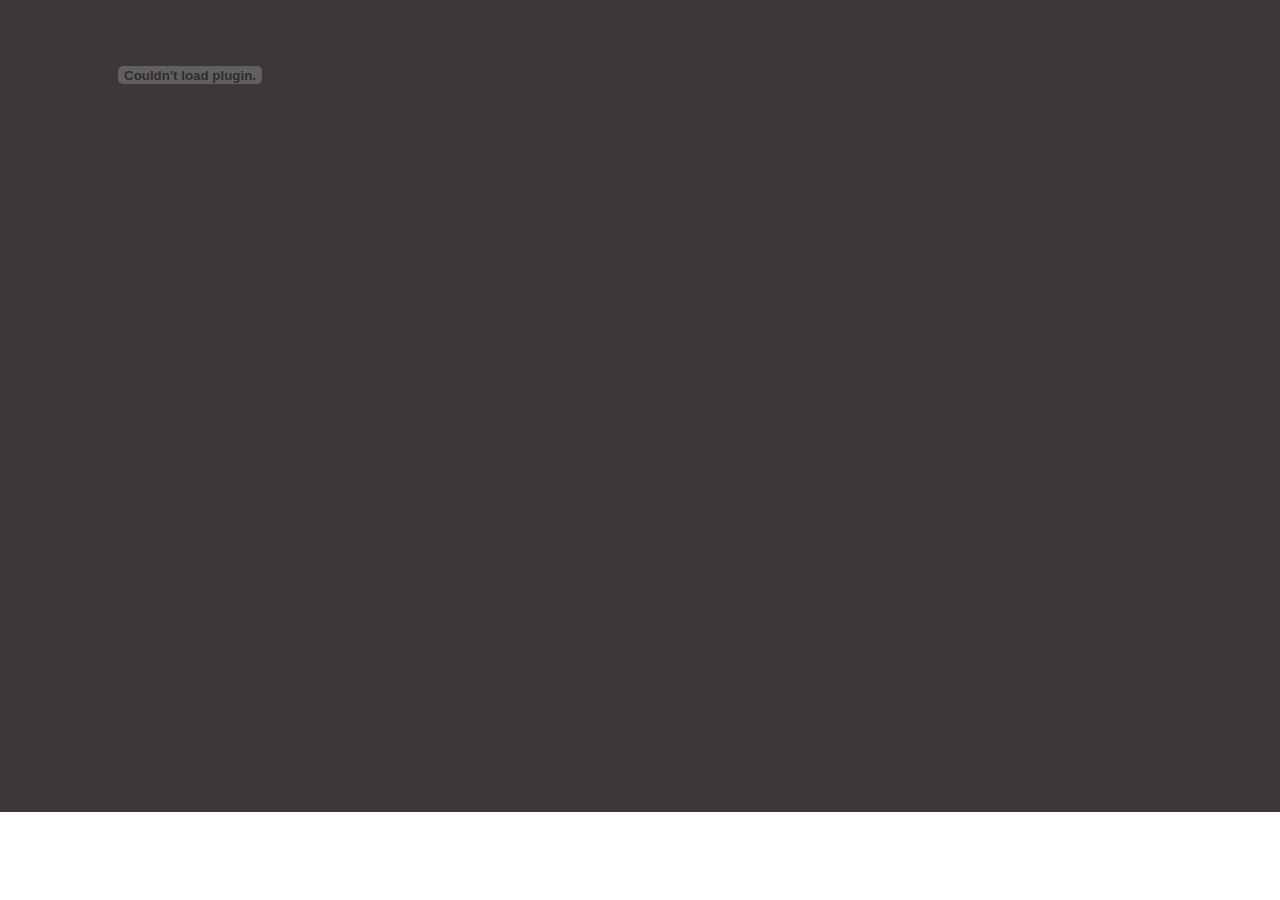
<file: aviso-de-privacidad.html>
<!DOCTYPE html>
<html class="nojs html css_verticalspacer" lang="es-ES">
 <head>

  <meta http-equiv="Content-type" content="text/html;charset=UTF-8"/>
  <meta name="generator" content="2018.0.0.379"/>
  <meta name="viewport" content="width=device-width, initial-scale=1.0"/>
  
  <script type="text/javascript">
   // Update the 'nojs'/'js' class on the html node
document.documentElement.className = document.documentElement.className.replace(/\bnojs\b/g, 'js');

// Check that all required assets are uploaded and up-to-date
if(typeof Muse == "undefined") window.Muse = {}; window.Muse.assets = {"required":["museutils.js", "museconfig.js", "jquery.watch.js", "jquery.museresponsive.js", "require.js", "aviso-de-privacidad.css"], "outOfDate":[]};
</script>
  
  <link rel="shortcut icon" href="images/favicon.ico?crc=11192645"/>
  <title>Aviso de Privacidad</title>
  <!-- CSS -->
  <link rel="stylesheet" type="text/css" href="css/site_global.css?crc=403455866"/>
  <link rel="stylesheet" type="text/css" href="css/aviso-de-privacidad.css?crc=349996224" id="pagesheet"/>
  <!-- IE-only CSS -->
  <!--[if lt IE 9]>
  <link rel="stylesheet" type="text/css" href="css/nomq_aviso-de-privacidad.css?crc=336750611" id="nomq_pagesheet"/>
  <![endif]-->
  <!-- JS includes -->
  <!--[if lt IE 9]>
  <script src="scripts/html5shiv.js?crc=4241844378" type="text/javascript"></script>
  <![endif]-->
   </head>
 <body>

  <div class="breakpoint active" id="bp_infinity" data-min-width="1801"><!-- responsive breakpoint node -->
   <div class="clearfix shared_content" id="page" data-content-guid="page_content1"><!-- column -->
    <div class="position_content" id="page_position_content">
     <div class="browser_width colelem" id="u17548-bw">
      <div id="u17548"><!-- group -->
       <div class="clearfix" id="u17548_align_to_page">
        <div class="size_fixed grpelem shared_content" id="u11177" data-content-guid="u11177_content"><!-- custom html -->
         
<object data="assets/avi-pri.pdf" type="application/pdf" width="100%" height="812">
<embed src="assets/avi-pri.pdf" type="application/pdf"/>
</object>

        </div>
       </div>
      </div>
     </div>
     <div class="verticalspacer" data-offset-top="812" data-content-above-spacer="812" data-content-below-spacer="0"></div>
    </div>
   </div>
  </div>
  <div class="breakpoint" id="bp_1800" data-min-width="1601" data-max-width="1800"><!-- responsive breakpoint node -->
   <span class="clearfix placeholder" data-placeholder-for="page_content1"><!-- placeholder node --></span>
  </div>
  <div class="breakpoint" id="bp_1600" data-min-width="1401" data-max-width="1600"><!-- responsive breakpoint node -->
   <span class="clearfix placeholder" data-placeholder-for="page_content1"><!-- placeholder node --></span>
  </div>
  <div class="breakpoint" id="bp_1400" data-min-width="1281" data-max-width="1400"><!-- responsive breakpoint node -->
   <span class="clearfix placeholder" data-placeholder-for="page_content1"><!-- placeholder node --></span>
  </div>
  <div class="breakpoint" id="bp_1280" data-min-width="1201" data-max-width="1280"><!-- responsive breakpoint node -->
   <span class="clearfix placeholder" data-placeholder-for="page_content1"><!-- placeholder node --></span>
  </div>
  <div class="breakpoint" id="bp_1200" data-min-width="1001" data-max-width="1200"><!-- responsive breakpoint node -->
   <span class="clearfix placeholder" data-placeholder-for="page_content1"><!-- placeholder node --></span>
  </div>
  <div class="breakpoint" id="bp_1000" data-min-width="769" data-max-width="1000"><!-- responsive breakpoint node -->
   <div class="clearfix temp_no_id shared_content" data-orig-id="page" data-content-guid="page_content"><!-- group -->
    <div class="browser_width grpelem temp_no_id" data-orig-id="u17548-bw">
     <div class="temp_no_id" data-orig-id="u17548"><!-- simple frame --></div>
    </div>
    <div class="browser_width grpelem" id="u11177-bw">
     <span class="size_browser_width placeholder" data-placeholder-for="u11177_content"><!-- placeholder node --></span>
    </div>
    <div class="verticalspacer" data-offset-top="816" data-content-above-spacer="816" data-content-below-spacer="0"></div>
   </div>
  </div>
  <div class="breakpoint" id="bp_768" data-min-width="561" data-max-width="768"><!-- responsive breakpoint node -->
   <span class="clearfix placeholder" data-placeholder-for="page_content"><!-- placeholder node --></span>
  </div>
  <div class="breakpoint" id="bp_560" data-min-width="431" data-max-width="560"><!-- responsive breakpoint node -->
   <span class="clearfix placeholder" data-placeholder-for="page_content"><!-- placeholder node --></span>
  </div>
  <div class="breakpoint" id="bp_430" data-max-width="430"><!-- responsive breakpoint node -->
   <span class="clearfix placeholder" data-placeholder-for="page_content"><!-- placeholder node --></span>
  </div>
  <!-- JS includes -->
  <script type="text/javascript">
   if (document.location.protocol != 'https:') document.write('\x3Cscript src="http://musecdn.businesscatalyst.com/scripts/4.0/jquery-1.8.3.min.js" type="text/javascript">\x3C/script>');
</script>
  <script type="text/javascript">
   window.jQuery || document.write('\x3Cscript src="scripts/jquery-1.8.3.min.js?crc=209076791" type="text/javascript">\x3C/script>');
</script>
  <!-- Other scripts -->
  <script type="text/javascript">
   // Decide weather to suppress missing file error or not based on preference setting
var suppressMissingFileError = false
</script>
  <script type="text/javascript">
   window.Muse.assets.check=function(d){if(!window.Muse.assets.checked){window.Muse.assets.checked=!0;var b={},c=function(a,b){if(window.getComputedStyle){var c=window.getComputedStyle(a,null);return c&&c.getPropertyValue(b)||c&&c[b]||""}if(document.documentElement.currentStyle)return(c=a.currentStyle)&&c[b]||a.style&&a.style[b]||"";return""},a=function(a){if(a.match(/^rgb/))return a=a.replace(/\s+/g,"").match(/([\d\,]+)/gi)[0].split(","),(parseInt(a[0])<<16)+(parseInt(a[1])<<8)+parseInt(a[2]);if(a.match(/^\#/))return parseInt(a.substr(1),
16);return 0},g=function(g){for(var f=document.getElementsByTagName("link"),h=0;h<f.length;h++)if("text/css"==f[h].type){var i=(f[h].href||"").match(/\/?css\/([\w\-]+\.css)\?crc=(\d+)/);if(!i||!i[1]||!i[2])break;b[i[1]]=i[2]}f=document.createElement("div");f.className="version";f.style.cssText="display:none; width:1px; height:1px;";document.getElementsByTagName("body")[0].appendChild(f);for(h=0;h<Muse.assets.required.length;){var i=Muse.assets.required[h],l=i.match(/([\w\-\.]+)\.(\w+)$/),k=l&&l[1]?
l[1]:null,l=l&&l[2]?l[2]:null;switch(l.toLowerCase()){case "css":k=k.replace(/\W/gi,"_").replace(/^([^a-z])/gi,"_$1");f.className+=" "+k;k=a(c(f,"color"));l=a(c(f,"backgroundColor"));k!=0||l!=0?(Muse.assets.required.splice(h,1),"undefined"!=typeof b[i]&&(k!=b[i]>>>24||l!=(b[i]&16777215))&&Muse.assets.outOfDate.push(i)):h++;f.className="version";break;case "js":h++;break;default:throw Error("Unsupported file type: "+l);}}d?d().jquery!="1.8.3"&&Muse.assets.outOfDate.push("jquery-1.8.3.min.js"):Muse.assets.required.push("jquery-1.8.3.min.js");
f.parentNode.removeChild(f);if(Muse.assets.outOfDate.length||Muse.assets.required.length)f="Puede que determinados archivos falten en el servidor o sean incorrectos. Limpie la cache del navegador e inténtelo de nuevo. Si el problema persiste, póngase en contacto con el administrador del sitio web.",g&&Muse.assets.outOfDate.length&&(f+="\nOut of date: "+Muse.assets.outOfDate.join(",")),g&&Muse.assets.required.length&&(f+="\nMissing: "+Muse.assets.required.join(",")),suppressMissingFileError?(f+="\nUse SuppressMissingFileError key in AppPrefs.xml to show missing file error pop up.",console.log(f)):alert(f)};location&&location.search&&location.search.match&&location.search.match(/muse_debug/gi)?
setTimeout(function(){g(!0)},5E3):g()}};
var muse_init=function(){require.config({baseUrl:""});require(["jquery","museutils","whatinput","jquery.watch","jquery.museresponsive"],function(d){var $ = d;$(document).ready(function(){try{
window.Muse.assets.check($);/* body */
Muse.Utils.transformMarkupToFixBrowserProblemsPreInit();/* body */
Muse.Utils.detectScreenResolution();/* HiDPI screens */
Muse.Utils.prepHyperlinks(true);/* body */
Muse.Utils.resizeHeight('.browser_width');/* resize height */
Muse.Utils.requestAnimationFrame(function() { $('body').addClass('initialized'); });/* mark body as initialized */
Muse.Utils.makeButtonsVisibleAfterSettingMinWidth();/* body */
Muse.Utils.fullPage('#page');/* 100% height page */
$( '.breakpoint' ).registerBreakpoint();/* Register breakpoints */
Muse.Utils.transformMarkupToFixBrowserProblems();/* body */
}catch(b){if(b&&"function"==typeof b.notify?b.notify():Muse.Assert.fail("Error calling selector function: "+b),false)throw b;}})})};

</script>
  <!-- RequireJS script -->
  <script src="scripts/require.js?crc=4157109226" type="text/javascript" async data-main="scripts/museconfig.js?crc=380897831" onload="if (requirejs) requirejs.onError = function(requireType, requireModule) { if (requireType && requireType.toString && requireType.toString().indexOf && 0 <= requireType.toString().indexOf('#scripterror')) window.Muse.assets.check(); }" onerror="window.Muse.assets.check();"></script>
  
  <!--HTML Widget code-->
  

   </body>
</html>
</file>
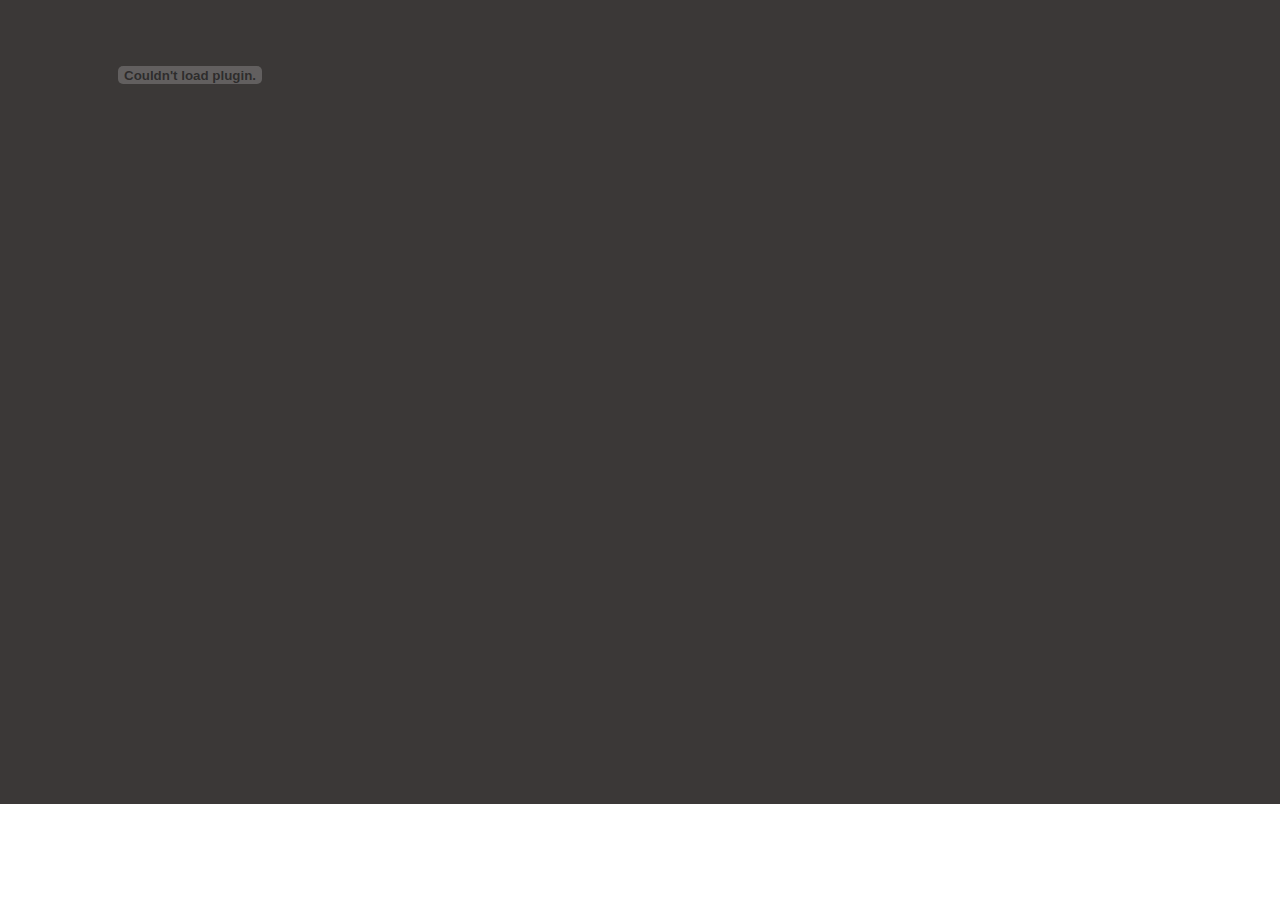
<file: ficha-tecnica.html>
<!DOCTYPE html>
<html class="nojs html css_verticalspacer" lang="es-ES">
 <head>

  <meta http-equiv="Content-type" content="text/html;charset=UTF-8"/>
  <meta name="generator" content="2018.0.0.379"/>
  <meta name="viewport" content="width=device-width, initial-scale=1.0"/>
  
  <script type="text/javascript">
   // Update the 'nojs'/'js' class on the html node
document.documentElement.className = document.documentElement.className.replace(/\bnojs\b/g, 'js');

// Check that all required assets are uploaded and up-to-date
if(typeof Muse == "undefined") window.Muse = {}; window.Muse.assets = {"required":["museutils.js", "museconfig.js", "jquery.watch.js", "jquery.museresponsive.js", "require.js", "ficha-tecnica.css"], "outOfDate":[]};
</script>
  
  <link rel="shortcut icon" href="images/favicon.ico?crc=11192645"/>
  <title>Ficha Tecnica</title>
  <!-- CSS -->
  <link rel="stylesheet" type="text/css" href="css/site_global.css?crc=403455866"/>
  <link rel="stylesheet" type="text/css" href="css/ficha-tecnica.css?crc=3897011594" id="pagesheet"/>
  <!-- IE-only CSS -->
  <!--[if lt IE 9]>
  <link rel="stylesheet" type="text/css" href="css/nomq_ficha-tecnica.css?crc=3959002915" id="nomq_pagesheet"/>
  <![endif]-->
  <!-- JS includes -->
  <!--[if lt IE 9]>
  <script src="scripts/html5shiv.js?crc=4241844378" type="text/javascript"></script>
  <![endif]-->
   </head>
 <body>

  <div class="breakpoint active" id="bp_infinity" data-min-width="1601"><!-- responsive breakpoint node -->
   <div class="clearfix shared_content" id="page" data-content-guid="page_content1"><!-- column -->
    <div class="position_content" id="page_position_content">
     <div class="browser_width colelem" id="u17554-bw">
      <div id="u17554"><!-- group -->
       <div class="clearfix" id="u17554_align_to_page">
        <div class="size_fixed grpelem shared_content" id="u11293" data-content-guid="u11293_content"><!-- custom html -->
         
<object data="assets/ficha.pdf" type="application/pdf" width="100%" height="804">
<embed src="assets/ficha.pdf" type="application/pdf"/>
</object>

        </div>
       </div>
      </div>
     </div>
     <div class="verticalspacer" data-offset-top="804" data-content-above-spacer="804" data-content-below-spacer="0"></div>
    </div>
   </div>
  </div>
  <div class="breakpoint" id="bp_1600" data-min-width="1401" data-max-width="1600"><!-- responsive breakpoint node -->
   <span class="clearfix placeholder" data-placeholder-for="page_content1"><!-- placeholder node --></span>
  </div>
  <div class="breakpoint" id="bp_1400" data-min-width="1281" data-max-width="1400"><!-- responsive breakpoint node -->
   <span class="clearfix placeholder" data-placeholder-for="page_content1"><!-- placeholder node --></span>
  </div>
  <div class="breakpoint" id="bp_1280" data-min-width="1201" data-max-width="1280"><!-- responsive breakpoint node -->
   <span class="clearfix placeholder" data-placeholder-for="page_content1"><!-- placeholder node --></span>
  </div>
  <div class="breakpoint" id="bp_1200" data-min-width="1001" data-max-width="1200"><!-- responsive breakpoint node -->
   <span class="clearfix placeholder" data-placeholder-for="page_content1"><!-- placeholder node --></span>
  </div>
  <div class="breakpoint" id="bp_1000" data-min-width="769" data-max-width="1000"><!-- responsive breakpoint node -->
   <div class="clearfix temp_no_id shared_content" data-orig-id="page" data-content-guid="page_content"><!-- group -->
    <div class="browser_width grpelem temp_no_id" data-orig-id="u17554-bw">
     <div class="temp_no_id" data-orig-id="u17554"><!-- simple frame --></div>
    </div>
    <div class="browser_width grpelem" id="u11293-bw">
     <span class="size_browser_width placeholder" data-placeholder-for="u11293_content"><!-- placeholder node --></span>
    </div>
    <div class="verticalspacer" data-offset-top="808" data-content-above-spacer="807" data-content-below-spacer="0"></div>
   </div>
  </div>
  <div class="breakpoint" id="bp_768" data-min-width="561" data-max-width="768"><!-- responsive breakpoint node -->
   <span class="clearfix placeholder" data-placeholder-for="page_content"><!-- placeholder node --></span>
  </div>
  <div class="breakpoint" id="bp_560" data-min-width="431" data-max-width="560"><!-- responsive breakpoint node -->
   <span class="clearfix placeholder" data-placeholder-for="page_content"><!-- placeholder node --></span>
  </div>
  <div class="breakpoint" id="bp_430" data-max-width="430"><!-- responsive breakpoint node -->
   <span class="clearfix placeholder" data-placeholder-for="page_content"><!-- placeholder node --></span>
  </div>
  <!-- JS includes -->
  <script type="text/javascript">
   if (document.location.protocol != 'https:') document.write('\x3Cscript src="http://musecdn.businesscatalyst.com/scripts/4.0/jquery-1.8.3.min.js" type="text/javascript">\x3C/script>');
</script>
  <script type="text/javascript">
   window.jQuery || document.write('\x3Cscript src="scripts/jquery-1.8.3.min.js?crc=209076791" type="text/javascript">\x3C/script>');
</script>
  <!-- Other scripts -->
  <script type="text/javascript">
   // Decide weather to suppress missing file error or not based on preference setting
var suppressMissingFileError = false
</script>
  <script type="text/javascript">
   window.Muse.assets.check=function(d){if(!window.Muse.assets.checked){window.Muse.assets.checked=!0;var b={},c=function(a,b){if(window.getComputedStyle){var c=window.getComputedStyle(a,null);return c&&c.getPropertyValue(b)||c&&c[b]||""}if(document.documentElement.currentStyle)return(c=a.currentStyle)&&c[b]||a.style&&a.style[b]||"";return""},a=function(a){if(a.match(/^rgb/))return a=a.replace(/\s+/g,"").match(/([\d\,]+)/gi)[0].split(","),(parseInt(a[0])<<16)+(parseInt(a[1])<<8)+parseInt(a[2]);if(a.match(/^\#/))return parseInt(a.substr(1),
16);return 0},g=function(g){for(var f=document.getElementsByTagName("link"),h=0;h<f.length;h++)if("text/css"==f[h].type){var i=(f[h].href||"").match(/\/?css\/([\w\-]+\.css)\?crc=(\d+)/);if(!i||!i[1]||!i[2])break;b[i[1]]=i[2]}f=document.createElement("div");f.className="version";f.style.cssText="display:none; width:1px; height:1px;";document.getElementsByTagName("body")[0].appendChild(f);for(h=0;h<Muse.assets.required.length;){var i=Muse.assets.required[h],l=i.match(/([\w\-\.]+)\.(\w+)$/),k=l&&l[1]?
l[1]:null,l=l&&l[2]?l[2]:null;switch(l.toLowerCase()){case "css":k=k.replace(/\W/gi,"_").replace(/^([^a-z])/gi,"_$1");f.className+=" "+k;k=a(c(f,"color"));l=a(c(f,"backgroundColor"));k!=0||l!=0?(Muse.assets.required.splice(h,1),"undefined"!=typeof b[i]&&(k!=b[i]>>>24||l!=(b[i]&16777215))&&Muse.assets.outOfDate.push(i)):h++;f.className="version";break;case "js":h++;break;default:throw Error("Unsupported file type: "+l);}}d?d().jquery!="1.8.3"&&Muse.assets.outOfDate.push("jquery-1.8.3.min.js"):Muse.assets.required.push("jquery-1.8.3.min.js");
f.parentNode.removeChild(f);if(Muse.assets.outOfDate.length||Muse.assets.required.length)f="Puede que determinados archivos falten en el servidor o sean incorrectos. Limpie la cache del navegador e inténtelo de nuevo. Si el problema persiste, póngase en contacto con el administrador del sitio web.",g&&Muse.assets.outOfDate.length&&(f+="\nOut of date: "+Muse.assets.outOfDate.join(",")),g&&Muse.assets.required.length&&(f+="\nMissing: "+Muse.assets.required.join(",")),suppressMissingFileError?(f+="\nUse SuppressMissingFileError key in AppPrefs.xml to show missing file error pop up.",console.log(f)):alert(f)};location&&location.search&&location.search.match&&location.search.match(/muse_debug/gi)?
setTimeout(function(){g(!0)},5E3):g()}};
var muse_init=function(){require.config({baseUrl:""});require(["jquery","museutils","whatinput","jquery.watch","jquery.museresponsive"],function(d){var $ = d;$(document).ready(function(){try{
window.Muse.assets.check($);/* body */
Muse.Utils.transformMarkupToFixBrowserProblemsPreInit();/* body */
Muse.Utils.detectScreenResolution();/* HiDPI screens */
Muse.Utils.prepHyperlinks(true);/* body */
Muse.Utils.resizeHeight('.browser_width');/* resize height */
Muse.Utils.requestAnimationFrame(function() { $('body').addClass('initialized'); });/* mark body as initialized */
Muse.Utils.makeButtonsVisibleAfterSettingMinWidth();/* body */
Muse.Utils.fullPage('#page');/* 100% height page */
$( '.breakpoint' ).registerBreakpoint();/* Register breakpoints */
Muse.Utils.transformMarkupToFixBrowserProblems();/* body */
}catch(b){if(b&&"function"==typeof b.notify?b.notify():Muse.Assert.fail("Error calling selector function: "+b),false)throw b;}})})};

</script>
  <!-- RequireJS script -->
  <script src="scripts/require.js?crc=4157109226" type="text/javascript" async data-main="scripts/museconfig.js?crc=380897831" onload="if (requirejs) requirejs.onError = function(requireType, requireModule) { if (requireType && requireType.toString && requireType.toString().indexOf && 0 <= requireType.toString().indexOf('#scripterror')) window.Muse.assets.check(); }" onerror="window.Muse.assets.check();"></script>
  
  <!--HTML Widget code-->
  

   </body>
</html>
</file>
<file: css/site_global.css>
html{min-height:100%;min-width:100%;-ms-text-size-adjust:none;}body,div,dl,dt,dd,ul,ol,li,nav,h1,h2,h3,h4,h5,h6,pre,code,form,fieldset,legend,input,button,textarea,p,blockquote,th,td,a{margin:0px;padding:0px;border-width:0px;border-style:solid;border-color:transparent;-webkit-transform-origin:left top;-ms-transform-origin:left top;-o-transform-origin:left top;transform-origin:left top;background-repeat:no-repeat;}button.submit-btn{-moz-box-sizing:content-box;-webkit-box-sizing:content-box;box-sizing:content-box;}.transition{-webkit-transition-property:background-image,background-position,background-color,border-color,border-radius,color,font-size,font-style,font-weight,letter-spacing,line-height,text-align,box-shadow,text-shadow,opacity;transition-property:background-image,background-position,background-color,border-color,border-radius,color,font-size,font-style,font-weight,letter-spacing,line-height,text-align,box-shadow,text-shadow,opacity;}.transition *{-webkit-transition:inherit;transition:inherit;}table{border-collapse:collapse;border-spacing:0px;}fieldset,img{border:0px;border-style:solid;-webkit-transform-origin:left top;-ms-transform-origin:left top;-o-transform-origin:left top;transform-origin:left top;}address,caption,cite,code,dfn,em,strong,th,var,optgroup{font-style:inherit;font-weight:inherit;}del,ins{text-decoration:none;}li{list-style:none;}caption,th{text-align:left;}h1,h2,h3,h4,h5,h6{font-size:100%;font-weight:inherit;}input,button,textarea,select,optgroup,option{font-family:inherit;font-size:inherit;font-style:inherit;font-weight:inherit;}.form-grp input,.form-grp textarea{-webkit-appearance:none;-webkit-border-radius:0;}body{font-family:Arial, Helvetica Neue, Helvetica, sans-serif;text-align:left;font-size:14px;line-height:17px;word-wrap:break-word;text-rendering:optimizeLegibility;-moz-font-feature-settings:'liga';-ms-font-feature-settings:'liga';-webkit-font-feature-settings:'liga';font-feature-settings:'liga';}a:link{color:#0000FF;text-decoration:underline;}a:visited{color:#800080;text-decoration:underline;}a:hover{color:#0000FF;text-decoration:underline;}a:active{color:#EE0000;text-decoration:underline;}a.nontext{color:black;text-decoration:none;font-style:normal;font-weight:normal;}.normal_text{color:#000000;direction:ltr;font-family:Arial, Helvetica Neue, Helvetica, sans-serif;font-size:14px;font-style:normal;font-weight:normal;letter-spacing:0px;line-height:17px;text-align:left;text-decoration:none;text-indent:0px;text-transform:none;vertical-align:0px;padding:0px;}.Subtitulo-H2{color:#FFFFFF;font-family:Arial, Helvetica Neue, Helvetica, sans-serif;font-size:28px;font-weight:bold;padding:0px;}.list0 li:before{position:absolute;right:100%;letter-spacing:0px;text-decoration:none;font-weight:normal;font-style:normal;}.rtl-list li:before{right:auto;left:100%;}.nls-None > li:before,.nls-None .list3 > li:before,.nls-None .list6 > li:before{margin-right:6px;content:'•';}.nls-None .list1 > li:before,.nls-None .list4 > li:before,.nls-None .list7 > li:before{margin-right:6px;content:'○';}.nls-None,.nls-None .list1,.nls-None .list2,.nls-None .list3,.nls-None .list4,.nls-None .list5,.nls-None .list6,.nls-None .list7,.nls-None .list8{padding-left:34px;}.nls-None.rtl-list,.nls-None .list1.rtl-list,.nls-None .list2.rtl-list,.nls-None .list3.rtl-list,.nls-None .list4.rtl-list,.nls-None .list5.rtl-list,.nls-None .list6.rtl-list,.nls-None .list7.rtl-list,.nls-None .list8.rtl-list{padding-left:0px;padding-right:34px;}.nls-None .list2 > li:before,.nls-None .list5 > li:before,.nls-None .list8 > li:before{margin-right:6px;content:'-';}.nls-None.rtl-list > li:before,.nls-None .list1.rtl-list > li:before,.nls-None .list2.rtl-list > li:before,.nls-None .list3.rtl-list > li:before,.nls-None .list4.rtl-list > li:before,.nls-None .list5.rtl-list > li:before,.nls-None .list6.rtl-list > li:before,.nls-None .list7.rtl-list > li:before,.nls-None .list8.rtl-list > li:before{margin-right:0px;margin-left:6px;}.TabbedPanelsTab{white-space:nowrap;}.MenuBar .MenuBarView,.MenuBar .SubMenuView{display:block;list-style:none;}.MenuBar .SubMenu{display:none;position:absolute;}.NoWrap{white-space:nowrap;word-wrap:normal;}.rootelem{margin-left:auto;margin-right:auto;}.colelem{display:inline;float:left;clear:both;}.clearfix:after{content:"\0020";visibility:hidden;display:block;height:0px;clear:both;}*:first-child+html .clearfix{zoom:1;}.clip_frame{overflow:hidden;}.popup_anchor{position:relative;width:0px;height:0px;}.allow_click_through *{pointer-events:auto;}.popup_element{z-index:100000;}.svg{display:block;vertical-align:top;}span.wrap{content:'';clear:left;display:block;}span.actAsInlineDiv{display:inline-block;}.position_content,.excludeFromNormalFlow{float:left;}.preload_images{position:absolute;overflow:hidden;left:-9999px;top:-9999px;height:1px;width:1px;}.preload{height:1px;width:1px;}.animateStates{-webkit-transition:0.3s ease-in-out;-moz-transition:0.3s ease-in-out;-o-transition:0.3s ease-in-out;transition:0.3s ease-in-out;}[data-whatinput="mouse"] *:focus,[data-whatinput="touch"] *:focus,input:focus,textarea:focus{outline:none;}textarea{resize:none;overflow:auto;}.allow_click_through,.fld-prompt{pointer-events:none;}.wrapped-input{position:absolute;top:0px;left:0px;background:transparent;border:none;}.submit-btn{z-index:50000;cursor:pointer;}.anchor_item{width:22px;height:18px;}.MenuBar .SubMenuVisible,.MenuBarVertical .SubMenuVisible,.MenuBar .SubMenu .SubMenuVisible,.popup_element.Active,span.actAsPara,.actAsDiv,a.nonblock.nontext,img.block{display:block;}.widget_invisible,.js .invi,.js .mse_pre_init{visibility:hidden;}.ose_ei{visibility:hidden;z-index:0;}.no_vert_scroll{overflow-y:hidden;}.always_vert_scroll{overflow-y:scroll;}.always_horz_scroll{overflow-x:scroll;}.fullscreen{overflow:hidden;left:0px;top:0px;position:fixed;height:100%;width:100%;-moz-box-sizing:border-box;-webkit-box-sizing:border-box;-ms-box-sizing:border-box;box-sizing:border-box;}.fullwidth{position:absolute;}.borderbox{-moz-box-sizing:border-box;-webkit-box-sizing:border-box;-ms-box-sizing:border-box;box-sizing:border-box;}.scroll_wrapper{position:absolute;overflow:auto;left:0px;right:0px;top:0px;bottom:0px;padding-top:0px;padding-bottom:0px;margin-top:0px;margin-bottom:0px;}.browser_width > *{position:absolute;left:0px;right:0px;}.grpelem,.accordion_wrapper{display:inline;float:left;}.fld-checkbox input[type=checkbox],.fld-radiobutton input[type=radio]{position:absolute;overflow:hidden;clip:rect(0px, 0px, 0px, 0px);height:1px;width:1px;margin:-1px;padding:0px;border:0px;}.fld-checkbox input[type=checkbox] + label,.fld-radiobutton input[type=radio] + label{display:inline-block;background-repeat:no-repeat;cursor:pointer;float:left;width:100%;height:100%;}.pointer_cursor,.fld-recaptcha-mode,.fld-recaptcha-refresh,.fld-recaptcha-help{cursor:pointer;}p,h1,h2,h3,h4,h5,h6,ol,ul,span.actAsPara{max-height:1000000px;}.superscript{vertical-align:super;font-size:66%;line-height:0px;}.subscript{vertical-align:sub;font-size:66%;line-height:0px;}.horizontalSlideShow{-ms-touch-action:pan-y;touch-action:pan-y;}.verticalSlideShow{-ms-touch-action:pan-x;touch-action:pan-x;}.colelem100,.verticalspacer{clear:both;}.list0 li,.MenuBar .MenuItemContainer,.SlideShowContentPanel .fullscreen img,.css_verticalspacer .verticalspacer{position:relative;}.popup_element.Inactive,.js .disn,.js .an_invi,.hidden,.breakpoint{display:none;}#muse_css_mq{position:absolute;display:none;background-color:#FFFFFE;}.fluid_height_spacer{width:0.01px;}.muse_check_css{display:none;position:fixed;}@media screen and (-webkit-min-device-pixel-ratio:0){body{text-rendering:auto;}}
</file>
<file: css/aviso-de-privacidad.css>
.version.aviso_de_privacidad{color:#000014;background-color:#DC84C0;}.js body{visibility:hidden;}.js body.initialized{visibility:visible;}#page{margin-left:auto;background-image:none;z-index:1;border-color:#000000;margin-right:auto;min-height:800px;border-width:0px;background-color:transparent;}#u17548{z-index:2;background-color:#3B3837;}#u17548-bw{z-index:2;}#u11177{z-index:3;border-color:transparent;border-width:0px;background-color:transparent;}.html{background-color:#FFFFFF;}body{position:relative;}@media (min-width: 1801px), print{#muse_css_mq{background-color:#FFFFFF;}#bp_infinity.active{display:block;}#page{width:1800px;}#page_position_content{width:0.01px;}#u17548_align_to_page{margin-left:auto;margin-right:auto;position:relative;width:1800px;left:-100px;}#u11177{width:1200px;min-height:812px;position:relative;margin-right:-10000px;left:400px;}#u17548,#u17548-bw{min-height:812px;}.css_verticalspacer .verticalspacer{height:calc(100vh - 812px);}body{min-width:1800px;}}@media (min-width: 1601px) and (max-width: 1800px){#muse_css_mq{background-color:#000708;}#bp_1800.active{display:block;}#page{width:1600px;}#page_position_content{width:0.01px;}#u17548_align_to_page{margin-left:auto;margin-right:auto;position:relative;width:1600px;left:-100px;}#u11177{width:1200px;min-height:812px;position:relative;margin-right:-10000px;left:300px;}#u17548,#u17548-bw{min-height:812px;}.css_verticalspacer .verticalspacer{height:calc(100vh - 812px);}body{overflow-x:hidden;min-width:1600px;}}@media (min-width: 1401px) and (max-width: 1600px){#muse_css_mq{background-color:#000640;}#bp_1600.active{display:block;}#page{width:1400px;}#page_position_content{width:0.01px;}#u17548_align_to_page{margin-left:auto;margin-right:auto;position:relative;width:1400px;left:-100px;}#u11177{width:1200px;min-height:812px;position:relative;margin-right:-10000px;left:200px;}#u17548,#u17548-bw{min-height:812px;}.css_verticalspacer .verticalspacer{height:calc(100vh - 812px);}body{overflow-x:hidden;min-width:1400px;}}@media (min-width: 1281px) and (max-width: 1400px){#muse_css_mq{background-color:#000578;}#bp_1400.active{display:block;}#page{width:1280px;}#page_position_content{width:0.01px;}#u17548_align_to_page{margin-left:auto;margin-right:auto;position:relative;width:1280px;left:-60px;}#u11177{width:1200px;min-height:812px;position:relative;margin-right:-10000px;left:100px;}#u17548,#u17548-bw{min-height:812px;}.css_verticalspacer .verticalspacer{height:calc(100vh - 812px);}body{overflow-x:hidden;min-width:1280px;}}@media (min-width: 1201px) and (max-width: 1280px){#muse_css_mq{background-color:#000500;}#bp_1280.active{display:block;}#page{width:1200px;}#page_position_content{width:0.01px;}#u17548_align_to_page{margin-left:auto;margin-right:auto;position:relative;width:1200px;left:-40px;}#u11177{width:1200px;min-height:812px;position:relative;margin-right:-10000px;left:40px;}#u17548,#u17548-bw{min-height:812px;}.css_verticalspacer .verticalspacer{height:calc(100vh - 812px);}body{overflow-x:hidden;min-width:1200px;}}@media (min-width: 1001px) and (max-width: 1200px){#muse_css_mq{background-color:#0004b0;}#bp_1200.active{display:block;}#page{width:1000px;}#page_position_content{width:0.01px;}#u17548_align_to_page{margin-left:auto;margin-right:auto;position:relative;width:1000px;left:-100px;}#u11177{width:1200px;min-height:812px;position:relative;margin-right:-10000px;}#u17548,#u17548-bw{min-height:812px;}.css_verticalspacer .verticalspacer{height:calc(100vh - 812px);}body{overflow-x:hidden;min-width:1000px;}}@media (min-width: 769px) and (max-width: 1000px){#muse_css_mq{background-color:#0003e8;}#bp_1000.active{display:block;}#page{width:768px;}#u17548,#u17548-bw{height:812px;}#u11177{min-height:816px;}#u11177-bw{z-index:3;min-height:816px;}.css_verticalspacer .verticalspacer{height:calc(100vh - 816px);}body{overflow-x:hidden;min-width:768px;}}@media (min-width: 561px) and (max-width: 768px){#muse_css_mq{background-color:#000300;}#bp_768.active{display:block;}#page{width:560px;}#u17548,#u17548-bw{height:812px;}#u11177{min-height:816px;}#u11177-bw{z-index:3;min-height:816px;}.css_verticalspacer .verticalspacer{height:calc(100vh - 816px);}body{overflow-x:hidden;min-width:560px;}}@media (min-width: 431px) and (max-width: 560px){#muse_css_mq{background-color:#000230;}#bp_560.active{display:block;}#page{width:430px;}#u17548,#u17548-bw{height:812px;}#u11177{min-height:816px;}#u11177-bw{z-index:3;min-height:816px;}.css_verticalspacer .verticalspacer{height:calc(100vh - 816px);}body{overflow-x:hidden;min-width:430px;}}@media (max-width: 430px){#muse_css_mq{background-color:#0001ae;}#bp_430.active{display:block;}#page{width:320px;}#u17548,#u17548-bw{height:812px;}#u11177{min-height:816px;}#u11177-bw{z-index:3;min-height:816px;}.css_verticalspacer .verticalspacer{height:calc(100vh - 816px);}body{overflow-x:hidden;min-width:320px;}}
</file>
<file: css/nomq_aviso-de-privacidad.css>
#muse_css_mq{background-color:#FFFFFF;}#bp_infinity.active{display:block;}#page{width:1800px;}#page_position_content{width:0.01px;}#u17548_align_to_page{margin-left:auto;margin-right:auto;position:relative;width:1800px;left:-100px;}#u11177{width:1200px;min-height:812px;position:relative;margin-right:-10000px;left:400px;}#u17548,#u17548-bw{min-height:812px;}.css_verticalspacer .verticalspacer{height:calc(100vh - 812px);}body{min-width:1800px;}
</file>
<file: css/ficha-tecnica.css>
.version.ficha_tecnica{color:#0000E8;background-color:#47AD8A;}.js body{visibility:hidden;}.js body.initialized{visibility:visible;}#page{margin-left:auto;background-image:none;z-index:1;border-color:#000000;margin-right:auto;min-height:800px;border-width:0px;background-color:transparent;}#u17554{z-index:2;background-color:#3B3837;}#u17554-bw{z-index:2;}#u11293{border-color:transparent;z-index:3;border-width:0px;background-color:transparent;}.html{background-color:#FFFFFF;}body{position:relative;}@media (min-width: 1601px), print{#muse_css_mq{background-color:#FFFFFF;}#bp_infinity.active{display:block;}#page{width:1600px;}#page_position_content{width:0.01px;}#u17554_align_to_page{margin-left:auto;margin-right:auto;position:relative;width:1600px;left:-200px;}#u11293{width:1200px;min-height:804px;position:relative;margin-right:-10000px;left:400px;}#u17554,#u17554-bw{min-height:804px;}.css_verticalspacer .verticalspacer{height:calc(100vh - 804px);}body{min-width:1600px;}}@media (min-width: 1401px) and (max-width: 1600px){#muse_css_mq{background-color:#000640;}#bp_1600.active{display:block;}#page{width:1400px;}#page_position_content{width:0.01px;}#u17554_align_to_page{margin-left:auto;margin-right:auto;position:relative;width:1400px;left:-100px;}#u11293{width:1200px;min-height:804px;position:relative;margin-right:-10000px;left:200px;}#u17554,#u17554-bw{min-height:804px;}.css_verticalspacer .verticalspacer{height:calc(100vh - 804px);}body{overflow-x:hidden;min-width:1400px;}}@media (min-width: 1281px) and (max-width: 1400px){#muse_css_mq{background-color:#000578;}#bp_1400.active{display:block;}#page{width:1280px;}#page_position_content{width:0.01px;}#u17554_align_to_page{margin-left:auto;margin-right:auto;position:relative;width:1280px;left:-60px;}#u11293{width:1200px;min-height:804px;position:relative;margin-right:-10000px;left:100px;}#u17554,#u17554-bw{min-height:804px;}.css_verticalspacer .verticalspacer{height:calc(100vh - 804px);}body{overflow-x:hidden;min-width:1280px;}}@media (min-width: 1201px) and (max-width: 1280px){#muse_css_mq{background-color:#000500;}#bp_1280.active{display:block;}#page{width:1200px;}#page_position_content{width:0.01px;}#u17554_align_to_page{margin-left:auto;margin-right:auto;position:relative;width:1200px;left:-40px;}#u11293{width:1200px;min-height:804px;position:relative;margin-right:-10000px;left:40px;}#u17554,#u17554-bw{min-height:804px;}.css_verticalspacer .verticalspacer{height:calc(100vh - 804px);}body{overflow-x:hidden;min-width:1200px;}}@media (min-width: 1001px) and (max-width: 1200px){#muse_css_mq{background-color:#0004b0;}#bp_1200.active{display:block;}#page{width:1000px;}#page_position_content{width:0.01px;}#u17554_align_to_page{margin-left:auto;margin-right:auto;position:relative;width:1000px;left:-100px;}#u11293{width:1200px;min-height:804px;position:relative;margin-right:-10000px;}#u17554,#u17554-bw{min-height:804px;}.css_verticalspacer .verticalspacer{height:calc(100vh - 804px);}body{overflow-x:hidden;min-width:1000px;}}@media (min-width: 769px) and (max-width: 1000px){#muse_css_mq{background-color:#0003e8;}#bp_1000.active{display:block;}#page{width:768px;}#u17554,#u17554-bw{height:804px;}#u11293{min-height:808px;}#u11293-bw{z-index:3;min-height:808px;}.css_verticalspacer .verticalspacer{height:calc(100vh - 807px);}body{overflow-x:hidden;min-width:768px;}}@media (min-width: 561px) and (max-width: 768px){#muse_css_mq{background-color:#000300;}#bp_768.active{display:block;}#page{width:560px;}#u17554,#u17554-bw{height:804px;}#u11293{min-height:808px;}#u11293-bw{z-index:3;min-height:808px;}.css_verticalspacer .verticalspacer{height:calc(100vh - 807px);}body{overflow-x:hidden;min-width:560px;}}@media (min-width: 431px) and (max-width: 560px){#muse_css_mq{background-color:#000230;}#bp_560.active{display:block;}#page{width:430px;}#u17554,#u17554-bw{height:804px;}#u11293{min-height:808px;}#u11293-bw{z-index:3;min-height:808px;}.css_verticalspacer .verticalspacer{height:calc(100vh - 807px);}body{overflow-x:hidden;min-width:430px;}}@media (max-width: 430px){#muse_css_mq{background-color:#0001ae;}#bp_430.active{display:block;}#page{width:320px;}#u17554,#u17554-bw{height:804px;}#u11293{min-height:808px;}#u11293-bw{z-index:3;min-height:808px;}.css_verticalspacer .verticalspacer{height:calc(100vh - 807px);}body{overflow-x:hidden;min-width:320px;}}
</file>
<file: css/nomq_ficha-tecnica.css>
#muse_css_mq{background-color:#FFFFFF;}#bp_infinity.active{display:block;}#page{width:1600px;}#page_position_content{width:0.01px;}#u17554_align_to_page{margin-left:auto;margin-right:auto;position:relative;width:1600px;left:-200px;}#u11293{width:1200px;min-height:804px;position:relative;margin-right:-10000px;left:400px;}#u17554,#u17554-bw{min-height:804px;}.css_verticalspacer .verticalspacer{height:calc(100vh - 804px);}body{min-width:1600px;}
</file>
